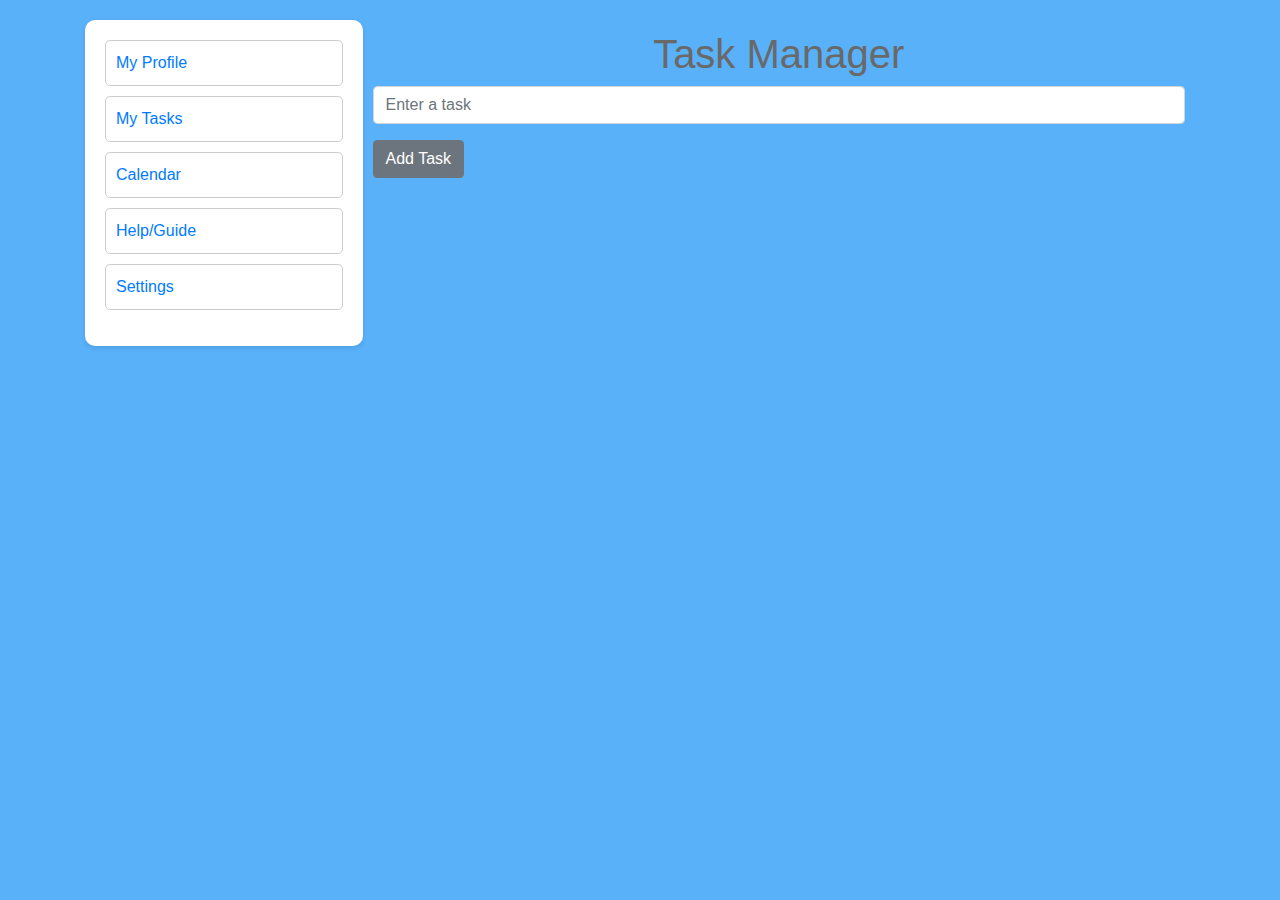
<file: index.html>
<!DOCTYPE html>
<html>
<head>
  <title>Task Manager</title>
  <link rel="stylesheet" href="https://maxcdn.bootstrapcdn.com/bootstrap/4.0.0/css/bootstrap.min.css">
  <link rel="stylesheet" href="styles.css">
</head>
<body>
  <div class="container">
    <div class="sidebar">
      <ul class="sidebar-list">
        <li class="sidebar-item"><a href="profile.html">My Profile</a></li>
        <li class="sidebar-item"><a href="index.html">My Tasks</a></li>
        <li class="sidebar-item"><a href="calendar.html">Calendar</a></li>
        <li class="sidebar-item"><a href="help.html">Help/Guide</a></li>
        <li class="sidebar-item"><a href="settings.html">Settings</a></li>
      </ul>
    </div>
    <div class="task-manager">
      <h1>Task Manager</h1>
      <form id="task-form">
        <div class="form-group">
          <input type="text" class="form-control" id="task-input" placeholder="Enter a task">
        </div>
        <button type="submit" class="btn btn-secondary">Add Task</button>
      </form>
      <ul id="task-list" class="list-group mt-3">
        <!-- Task items will be dynamically added here -->
      </ul>
    </div>
  </div>

  <script src="https://code.jquery.com/jquery-3.6.0.min.js"></script>
  <script src="script.js"></script>
</body>
</html>
</file>
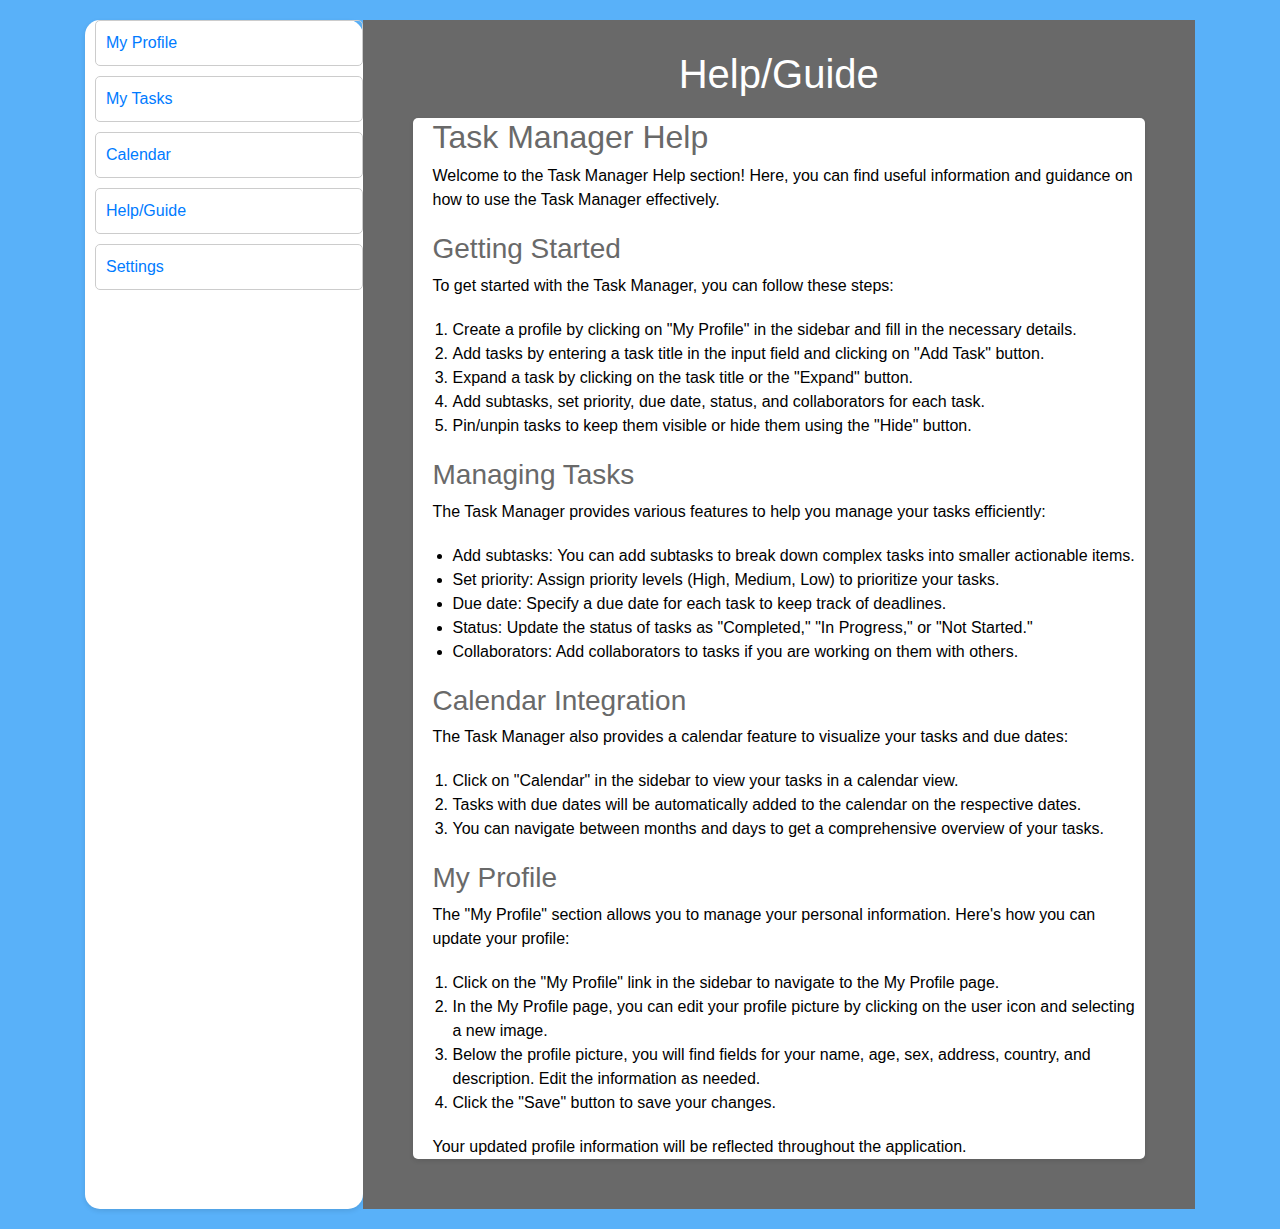
<file: help.html>
<!DOCTYPE html>
<html>
<head>
  <title>Help/Guide</title>
  <link rel="stylesheet" href="https://maxcdn.bootstrapcdn.com/bootstrap/4.0.0/css/bootstrap.min.css">
  <link rel="stylesheet" href="help.css">
</head>
<body>
  <div class="container">
    <div class="sidebar">
      <ul class="sidebar-list">
        <li class="sidebar-item"><a href="profile.html">My Profile</a></li>
        <li class="sidebar-item"><a href="index.html">My Tasks</a></li>
        <li class="sidebar-item"><a href="calendar.html">Calendar</a></li>
        <li class="sidebar-item"><a href="help.html">Help/Guide</a></li>
        <li class="sidebar-item"><a href="settings.html">Settings</a></li>
      </ul>
    </div>
    <div class="help-guide">
      <h1>Help/Guide</h1>
      <div class="help-content">
        <h2>Task Manager Help</h2>
        <p>
          Welcome to the Task Manager Help section! Here, you can find useful information and guidance on how to use the Task Manager effectively.
        </p>
        <h3>Getting Started</h3>
        <p>
          To get started with the Task Manager, you can follow these steps:
          <ol>
            <li>Create a profile by clicking on "My Profile" in the sidebar and fill in the necessary details.</li>
            <li>Add tasks by entering a task title in the input field and clicking on "Add Task" button.</li>
            <li>Expand a task by clicking on the task title or the "Expand" button.</li>
            <li>Add subtasks, set priority, due date, status, and collaborators for each task.</li>
            <li>Pin/unpin tasks to keep them visible or hide them using the "Hide" button.</li>
          </ol>
        </p>
        <h3>Managing Tasks</h3>
        <p>
          The Task Manager provides various features to help you manage your tasks efficiently:
          <ul>
            <li>Add subtasks: You can add subtasks to break down complex tasks into smaller actionable items.</li>
            <li>Set priority: Assign priority levels (High, Medium, Low) to prioritize your tasks.</li>
            <li>Due date: Specify a due date for each task to keep track of deadlines.</li>
            <li>Status: Update the status of tasks as "Completed," "In Progress," or "Not Started."</li>
            <li>Collaborators: Add collaborators to tasks if you are working on them with others.</li>
          </ul>
        </p>
        <h3>Calendar Integration</h3>
        <p>
          The Task Manager also provides a calendar feature to visualize your tasks and due dates:
          <ol>
            <li>Click on "Calendar" in the sidebar to view your tasks in a calendar view.</li>
            <li>Tasks with due dates will be automatically added to the calendar on the respective dates.</li>
            <li>You can navigate between months and days to get a comprehensive overview of your tasks.</li>
          </ol>
        </p>
        <h3>My Profile</h3>
        <p>
          The "My Profile" section allows you to manage your personal information. Here's how you can update your profile:
        </p>
        <ol>
          <li>Click on the "My Profile" link in the sidebar to navigate to the My Profile page.</li>
          <li>In the My Profile page, you can edit your profile picture by clicking on the user icon and selecting a new image.</li>
          <li>Below the profile picture, you will find fields for your name, age, sex, address, country, and description. Edit the information as needed.</li>
          <li>Click the "Save" button to save your changes.</li>
        </ol>
          Your updated profile information will be reflected throughout the application.
        </p>
      </div>
    </div>
  </div>

  <script src="https://code.jquery.com/jquery-3.6.0.min.js"></script>
  <script src="script.js"></script>
</body>
</html>
</file>
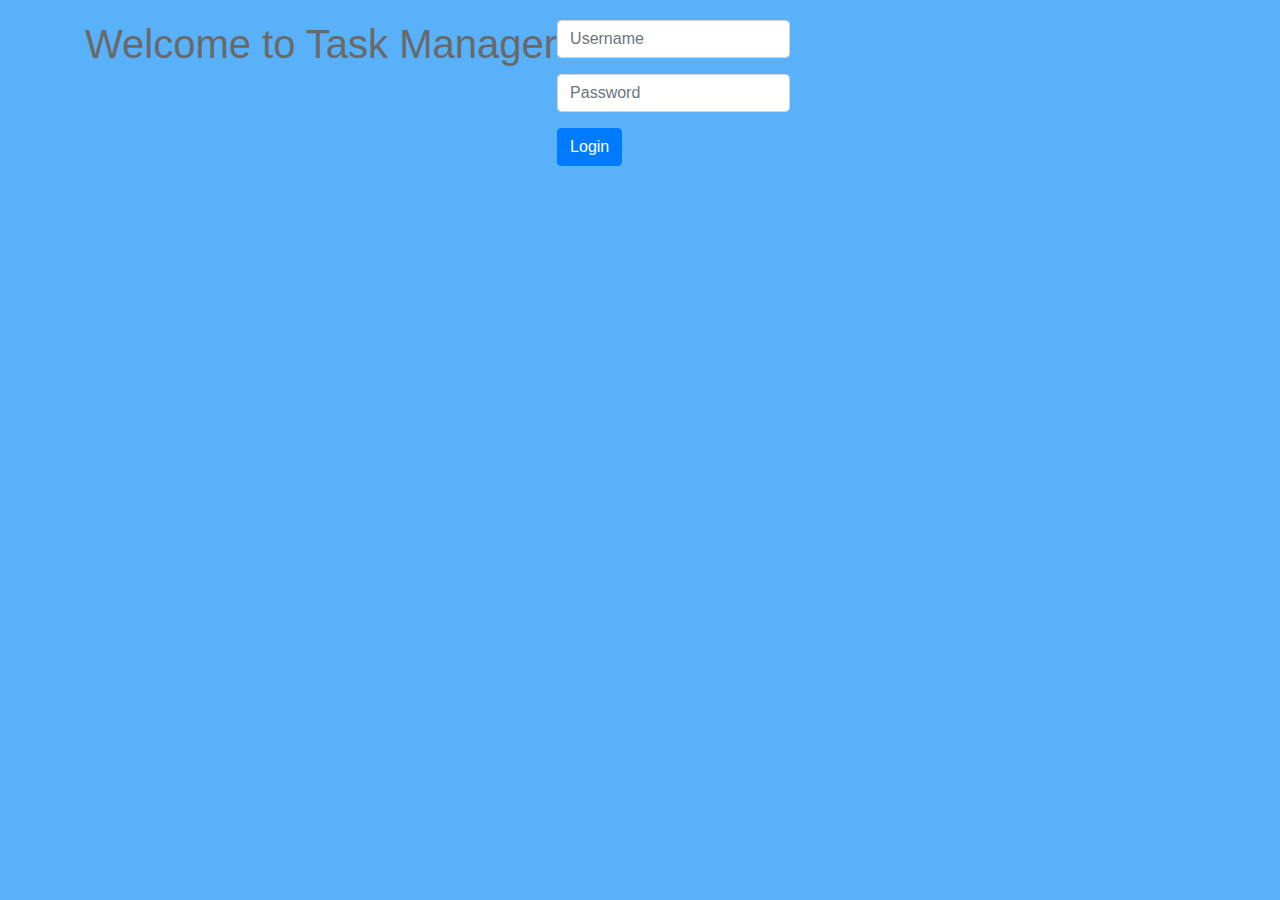
<file: login.html>
<!DOCTYPE html>
<html>
<head>
  <title>Welcome to Task Manager</title>
  <link rel="stylesheet" href="https://maxcdn.bootstrapcdn.com/bootstrap/4.0.0/css/bootstrap.min.css">
  <link rel="stylesheet" href="styles.css">
</head>
<body>
  <div class="container">
    <div class="welcome-section">
      <h1>Welcome to Task Manager</h1>
    </div>
    <div class="login-section">
      <div class="login-box">
        <form id="login-form">
          <div class="form-group">
            <input type="text" class="form-control" id="username-input" placeholder="Username">
          </div>
          <div class="form-group">
            <input type="password" class="form-control" id="password-input" placeholder="Password">
          </div>
          <a href="index.html" class="btn btn-primary" id="login-button">Login</a>
        </form>
      </div>
    </div>
  </div>

  <script src="https://code.jquery.com/jquery-3.6.0.min.js"></script>
  <script src="script.js"></script>
</body>
</html>
</file>
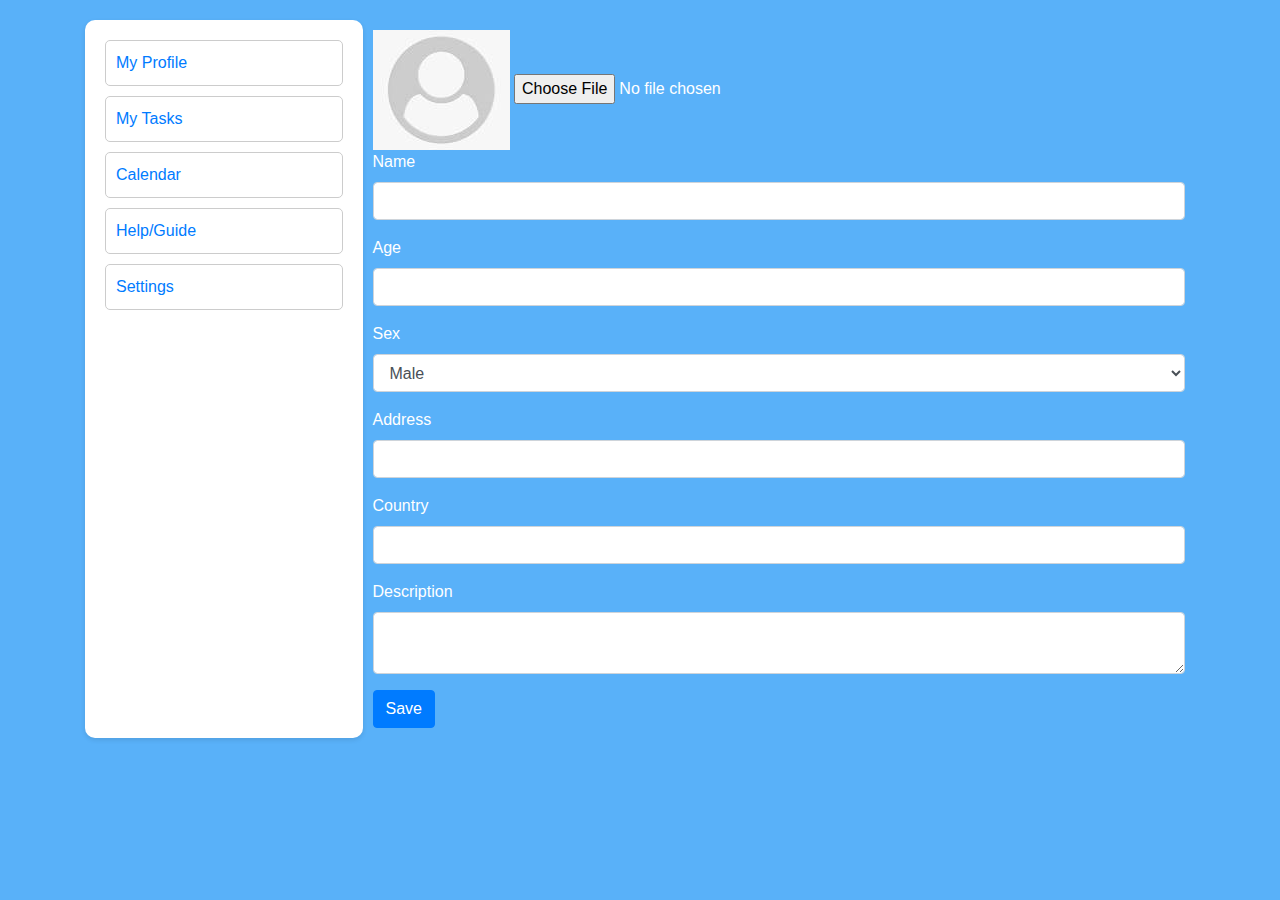
<file: profile.html>
<!DOCTYPE html>
<html>
<head>
  <title>My Profile</title>
  <link rel="stylesheet" href="https://maxcdn.bootstrapcdn.com/bootstrap/4.0.0/css/bootstrap.min.css">
  <link rel="stylesheet" href="styles.css">
</head>
<body>
  <div class="container">
    <div class="sidebar">
      <ul class="sidebar-list">
        <li class="sidebar-item"><a href="profile.html">My Profile</a></li>
        <li class="sidebar-item"><a href="index.html">My Tasks</a></li>
        <li class="sidebar-item"><a href="calendar.html">Calendar</a></li>
        <li class="sidebar-item"><a href="help.html">Help/Guide</a></li>
        <li class="sidebar-item"><a href="settings.html">Settings</a></li>
      </ul>
    </div>
    <div class="task-manager">
      <div class="profile-section">
        <div class="profile-picture">
          <img id="user-icon" src="default-user-icon.png" alt="User Icon">
          <input type="file" id="image-upload" accept="image/*">
        </div>
        <div class="profile-details">
          <form id="profile-form">
            <div class="form-group">
              <label for="name">Name</label>
              <input type="text" id="name" class="form-control">
            </div>
            <div class="form-group">
              <label for="age">Age</label>
              <input type="number" id="age" class="form-control">
            </div>
            <div class="form-group">
              <label for="sex">Sex</label>
              <select id="sex" class="form-control">
                <option value="male">Male</option>
                <option value="female">Female</option>
                <option value="other">Other</option>
              </select>
            </div>
            <div class="form-group">
              <label for="address">Address</label>
              <input type="text" id="address" class="form-control">
            </div>
            <div class="form-group">
              <label for="country">Country</label>
              <input type="text" id="country" class="form-control">
            </div>
            <div class="form-group">
              <label for="description">Description</label>
              <textarea id="description" class="form-control"></textarea>
            </div>
            <button type="submit" class="btn btn-primary">Save</button>
          </form>
        </div>
      </div>
    </div>
  </div>

  <script src="https://code.jquery.com/jquery-3.6.0.min.js"></script>
  <script src="profile.js"></script>
</body>
</html>
</file>
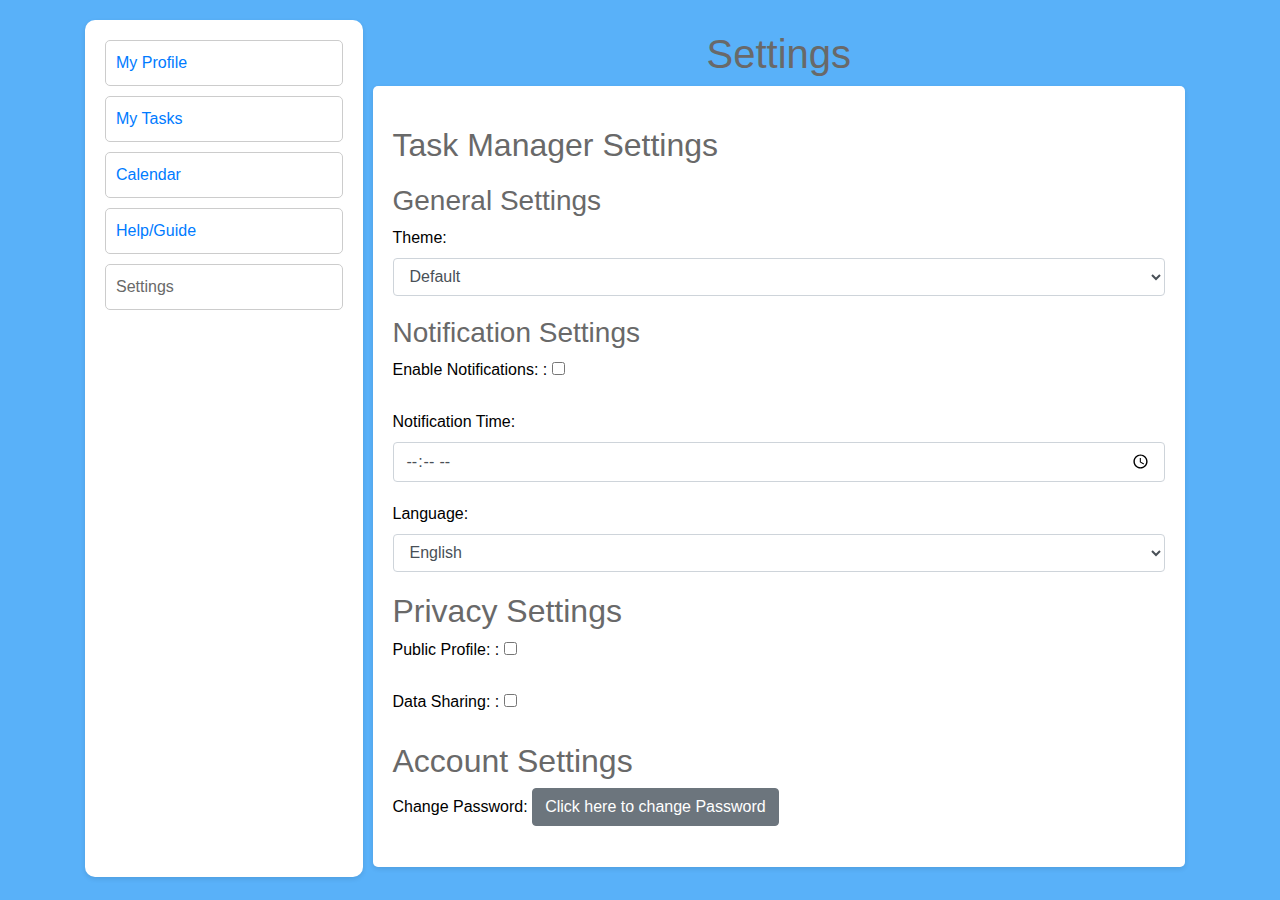
<file: settings.html>
<!DOCTYPE html>
<html>
<head>
  <title>Settings</title>
  <link rel="stylesheet" href="https://maxcdn.bootstrapcdn.com/bootstrap/4.0.0/css/bootstrap.min.css">
  <link rel="stylesheet" href="settings.css">
</head>
<body>
  <div class="container">
    <div class="sidebar">
      <ul class="sidebar-list">
        <li class="sidebar-item"><a href="profile.html">My Profile</a></li>
        <li class="sidebar-item"><a href="index.html">My Tasks</a></li>
        <li class="sidebar-item"><a href="calendar.html">Calendar</a></li>
        <li class="sidebar-item"><a href="help.html">Help/Guide</a></li>
        <li class="sidebar-item">Settings</li>
      </ul>
    </div>
    <div class="settings">
      <h1>Settings</h1>
      <div class="settings-content">
        <h2>Task Manager Settings</h2>
        <h3>General Settings</h3>
        <div class="form-group">
          <label for="theme-select">Theme:</label>
          <select id="theme-select" class="form-control">
            <option value="default">Default</option>
            <option value="dark">Dark</option>
          </select>
        </div>
        <h3>Notification Settings</h3>
        <div class="form-group">
          <label for="notification-checkbox">Enable Notifications:   :</label>
          <input type="checkbox" id="notification-checkbox">
        </div>
        <div class="form-group">
          <label for="notification-time">Notification Time:</label>
          <input type="time" id="notification-time" class="form-control">
        </div>
        <div class="form-group">
            <label for="language-select">Language:</label>
            <select id="language-select" class="form-control">
              <option value="en">English</option>
              <option value="fr">French</option>
              <option value="es">Spanish</option>
            </select>
          </div>
          <h2>Privacy Settings</h2>
          <div class="form-group">
            <label for="public-profile-checkbox">Public Profile:   :</labels>
            <input type="checkbox" id="notification-checkbox">
          </div>
          <div class="form-group">
            <label for="data-sharing-checkbox">Data Sharing:   :</label>
            <input type="checkbox" id="notification-checkbox">
          </div>
          <h2>Account Settings</h2>
          <div class="form-group">
            <label for="change-password-button">Change Password:   </label>
            <button id="change-password-button" type="button" class="btn btn-secondary">Click here to change Password</button>
          </div>
      </div>
    </div>
  </div>

  <script src="https://code.jquery.com/jquery-3.6.0.min.js"></script>
  <script src="settings.js"></script>
</body>
</html>
</file>
<file: styles.css>
body {
    background-color: #59b1f9;
    color: #fff;
    padding: 20px;
  }
  
  .container {
    display: flex;
  }
  
  .sidebar {
    width: 25%;
    background-color: #fff;
    color: #696969;
    border-radius: 10px;
    padding: 20px;
    box-shadow: 0 2px 5px rgba(0, 0, 0, 0.1);
  }
  
  .sidebar-list {
    list-style: none;
    padding-left: 0;
  }
  
  .sidebar-item {
    margin-bottom: 10px;
    border: 1px solid #ccc;
    border-radius: 5px;
    padding: 10px;
  }
  
  .task-manager {
    width: 75%;
    padding: 10px;
  }
  
  h1 {
    text-align: center;
    color: #696969;
  }
  
  #task-list {
    list-style: none;
    padding-left: 0;
  }
  
  .task-item {
    display: flex;
    min-height: 50px;  /* adjust this value as needed */
    justify-content: space-between;
    align-items: right;
    margin-bottom: 10px;
    background-color: #ffffff;
    color: #696969;
    border-radius: 5px;
    padding: 10px;
    box-shadow: 0 2px 5px rgba(0, 0, 0, 0.1);
    transition: background-color 0.3s ease;
  }
  
  .task-item:hover {
    background-color: #fff;
    color: #000000;
    cursor: pointer;
  }
  
  .task-title {
    color: #000;
    padding: 10px 0;
  }

  .task-container {
    margin-bottom: 20px;
    padding: 10px;
    display: none;
    background-color: #ccc;
    color: #000000;
  }
  
  .task-container.active {
    display: block;
  }
  
  .subtask-item {
    display: flex;
    align-items: left;
    margin-bottom: 5px;
  }
  
  .subtask-list {
    padding: 20px;
  }

  .subtask-item input[type="checkbox"] {
    margin-right: 5px;
  }
  
  .subtask-button {
    margin-left: 10px;
    margin-top: 10px;
  }
  
  .expand-button {
    position: absolute;
    bottom: 10px;
    right: 10px;
    background-color: #696969;
    color: #fff;
    border: none;
    border-radius: 50%;
    width: 65px;
    height: 65px;
    padding-top: 10px;
    font-size: 16px;
    display: flex;
    align-items: center;
    justify-content: center;
    cursor: pointer;
  }

  .hide-button {
    margin: 20px;
    background-color: #696969;
  }

  .add-task {
    background-color: #696969;
  }
  
  #calendar {
    background-color: #696969;
  }
</file>
<file: help.css>
body {
  background-color: #59b1f9;
  color: #fff;
  padding: 20px;
}

.container {
  display: flex;
}

.sidebar {
  width: 25%;
  background-color: #fff;
  color: #696969;
  border-radius: 15px;
  box-shadow: 0 2px 5px rgba(0, 0, 0, 0.1);
}

.sidebar-list {
  list-style: none;
  padding-left: 10px;
}

.sidebar-item {
  margin-bottom: 10px;
  border: 1px solid #ccc;
  border-radius: 5px;
  padding: 10px;
}

.help-guide {
    background-color: #696969;
  width: 75%;
  padding: 30px;
}

h1 {
  text-align: center;
  background-color: #696969;
  color: #ffffff;
}

.help-content {
  background-color: #fff;
  color: #000;
  border-radius: 5px;
  margin: 20px;
  padding-left: 20px;
  box-shadow: 0 2px 5px rgba(0, 0, 0, 0.1);
}

h2, h3 {
  color: #696969;
}

p, ol, ul {
  margin-bottom: 20px;
}

ol, ul {
  padding-left: 20px;
}
</file>
<file: settings.css>
body {
  background-color: #59b1f9;
  color: #fff;
  padding: 20px;
}

.container {
  display: flex;
}

.sidebar {
  width: 25%;
  background-color: #fff;
  color: #696969;
  border-radius: 10px;
  padding: 20px;
  box-shadow: 0 2px 5px rgba(0, 0, 0, 0.1);
}

.sidebar-list {
  list-style: none;
  padding-left: 0;
}

.sidebar-item {
  margin-bottom: 10px;
  border: 1px solid #ccc;
  border-radius: 5px;
  padding: 10px;
}

.settings {
  width: 75%;
  padding: 10px;
}

h1 {
  text-align: center;
  color: #696969;
}

.settings-content {
  background-color: #fff;
  color: #000;
  border-radius: 5px;
  padding: 20px;
  box-shadow: 0 2px 5px rgba(0, 0, 0, 0.1);
}

h2, h3 {
  color: #696969;
  margin-top: 20px;
}

.form-group {
  margin-bottom: 20px;
}
</file>
